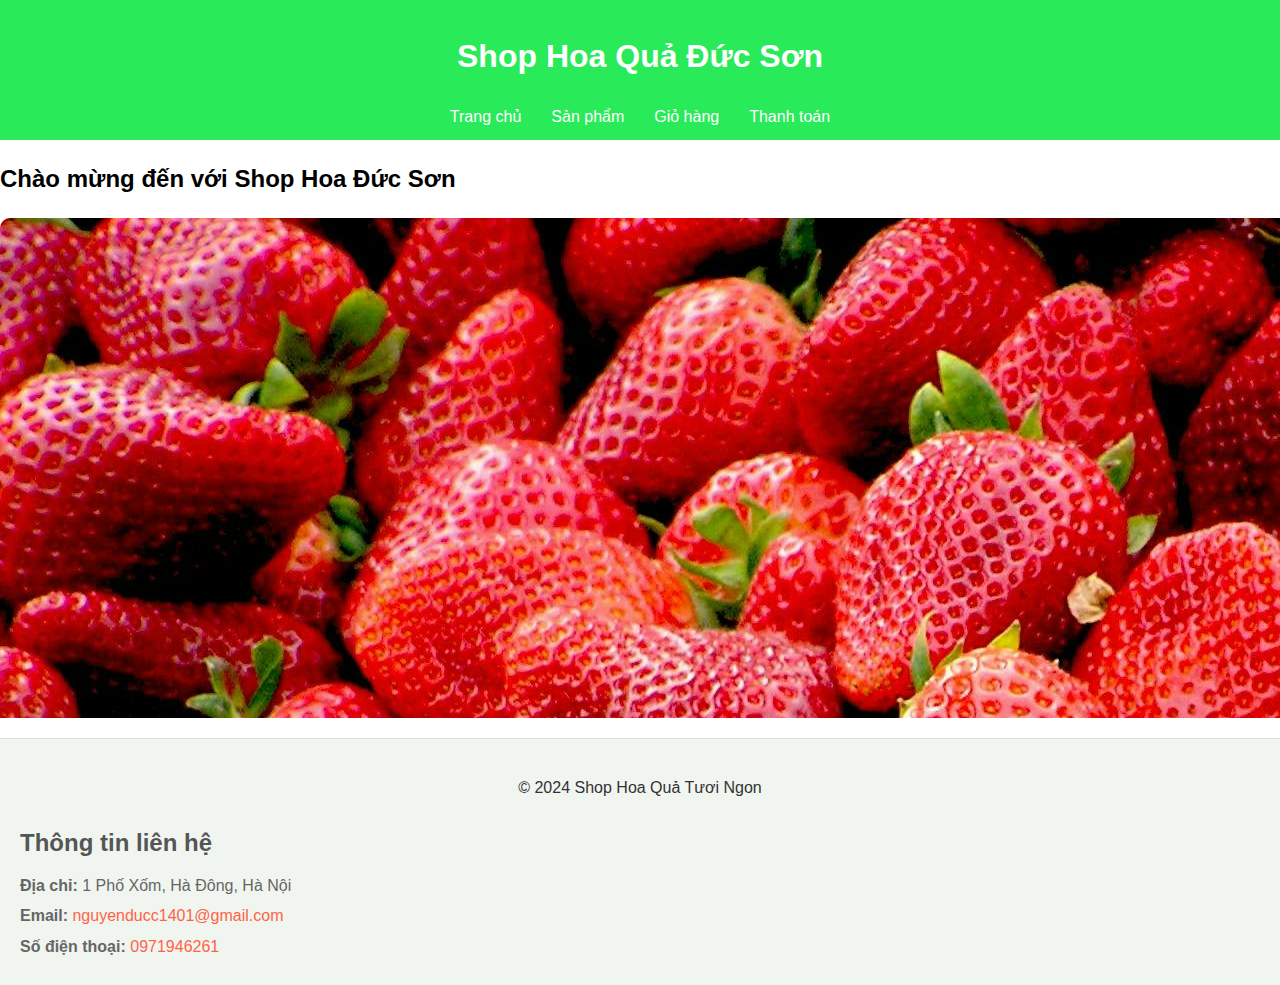
<file: index.html>
<!DOCTYPE html>
<html lang="vi">
  <head>
    <meta charset="UTF-8" />
    <meta name="viewport" content="width=device-width, initial-scale=1.0" />
    <title>Trang Chủ - Shop Hoa Quả Tươi</title>
    <link rel="stylesheet" href="style.css" />
  </head>
  <body>
    <!-- Header -->
    <header>
      <h1>Shop Hoa Quả Đức Sơn</h1>
      <nav>
        <ul>
          <li><a href="index.html">Trang chủ</a></li>
          <li><a href="products.html">Sản phẩm</a></li>
          <li><a href="cart.html">Giỏ hàng</a></li>
          <li><a href="checkout.html">Thanh toán</a></li>
        </ul>
      </nav>
    </header>

    <!-- Trang chủ -->
    <section id="home">
      <h2>Chào mừng đến với Shop Hoa Đức Sơn</h2>
      <div class="banner">
        <div class="slides">
          <img src="quangcao1.jpg" alt="Quảng cáo 1" />
          <img src="quangcao2.jpg" alt="Quảng cáo 2" />
          <img src="quangcao3.jpg" alt="Quảng cáo 3" />
        </div>
      </div>
    </section>

    <!-- Footer -->
    <footer>
      <p>&copy; 2024 Shop Hoa Quả Tươi Ngon</p>
      <div class="contact-info">
        <h3>Thông tin liên hệ</h3>
        <p><strong>Địa chỉ:</strong> 1 Phố Xốm, Hà Đông, Hà Nội</p>
        <p>
          <strong>Email:</strong>
          <a href="mailto:nguyenducc1401@gmail.com">nguyenducc1401@gmail.com</a>
        </p>
        <p>
          <strong>Số điện thoại:</strong>
          <a href="0971946261">0971946261</a>
        </p>
      </div>
    </footer>
  </body>
</html>
</file>
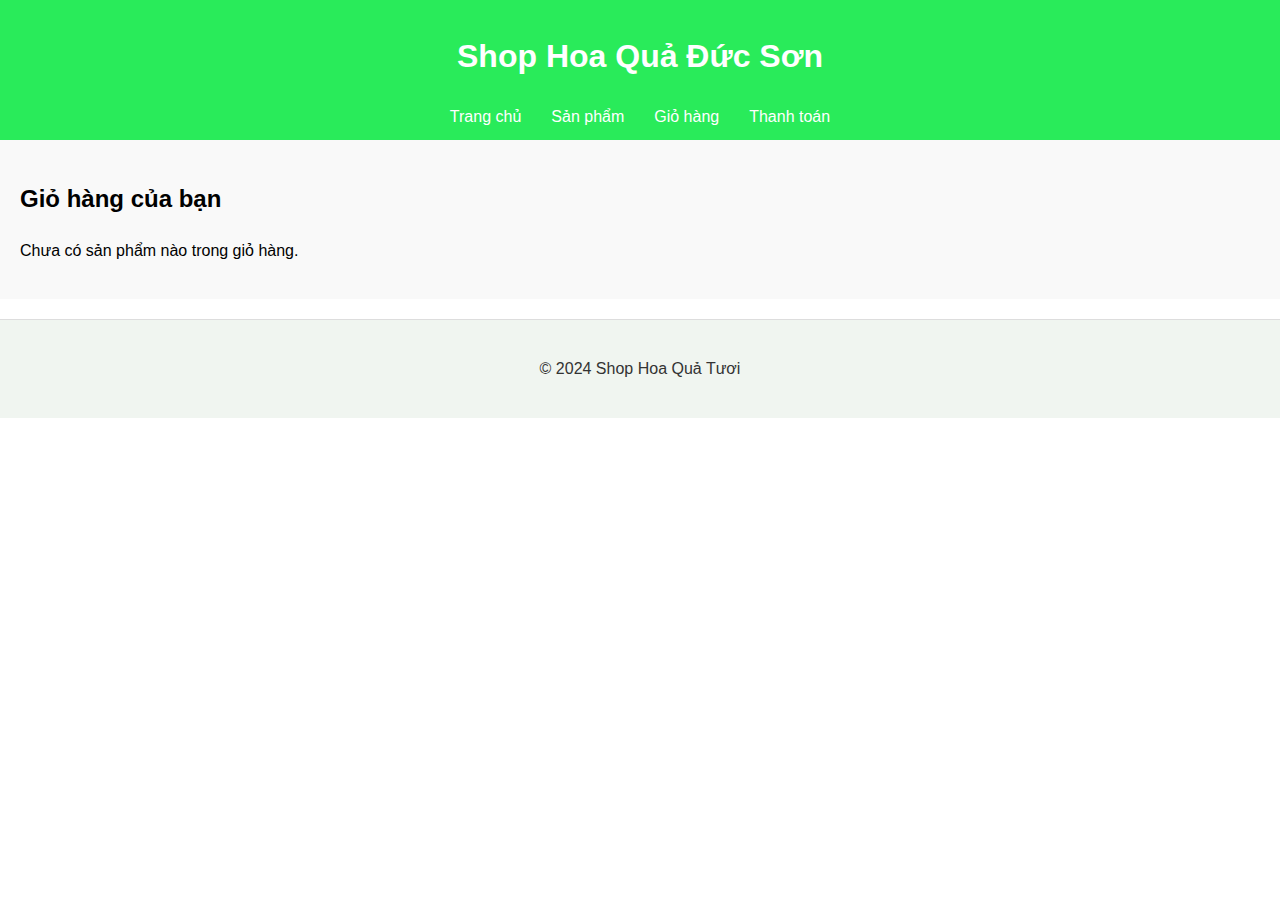
<file: cart.html>
<!DOCTYPE html>
<html lang="vi">
  <head>
    <meta charset="UTF-8" />
    <meta name="viewport" content="width=device-width, initial-scale=1.0" />
    <title>Giỏ Hàng - Shop Hoa Quả Tươi</title>
    <link rel="stylesheet" href="style.css" />
  </head>
  <body>
    <!-- Header -->
    <header>
      <h1>Shop Hoa Quả Đức Sơn</h1>
      <nav>
        <ul>
          <li><a href="index.html">Trang chủ</a></li>
          <li><a href="products.html">Sản phẩm</a></li>
          <li><a href="cart.html">Giỏ hàng</a></li>
          <li><a href="checkout.html">Thanh toán</a></li>
        </ul>
      </nav>
    </header>

    <!-- Giỏ hàng -->
    <section id="cart">
      <h2>Giỏ hàng của bạn</h2>
      <p>Chưa có sản phẩm nào trong giỏ hàng.</p>
    </section>

    <!-- Footer -->
    <footer>
      <p>&copy; 2024 Shop Hoa Quả Tươi</p>
    </footer>
  </body>
</html>
</file>
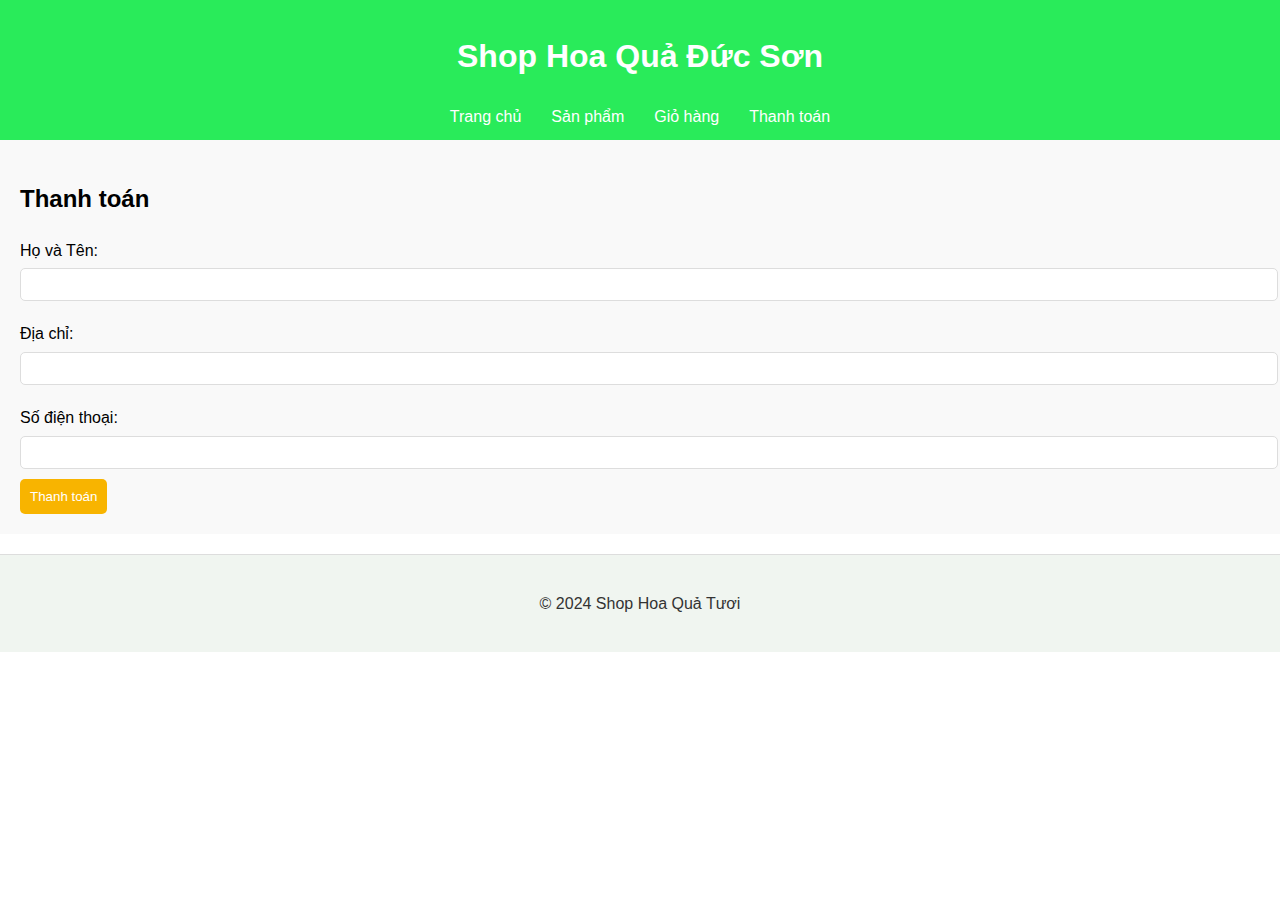
<file: checkout.html>
<!DOCTYPE html>
<html lang="vi">
  <head>
    <meta charset="UTF-8" />
    <meta name="viewport" content="width=device-width, initial-scale=1.0" />
    <title>Thanh Toán - Shop Hoa Quả Tươi</title>
    <link rel="stylesheet" href="style.css" />
  </head>
  <body>
    <!-- Header -->
    <header>
      <h1>Shop Hoa Quả Đức Sơn</h1>
      <nav>
        <ul>
          <li><a href="index.html">Trang chủ</a></li>
          <li><a href="products.html">Sản phẩm</a></li>
          <li><a href="cart.html">Giỏ hàng</a></li>
          <li><a href="checkout.html">Thanh toán</a></li>
        </ul>
      </nav>
    </header>

    <!-- Thanh toán -->
    <section id="checkout">
      <h2>Thanh toán</h2>
      <form>
        <label for="name">Họ và Tên:</label>
        <input type="text" id="name" name="name" required />

        <label for="address">Địa chỉ:</label>
        <input type="text" id="address" name="address" required />

        <label for="phone">Số điện thoại:</label>
        <input type="tel" id="phone" name="phone" required />

        <button type="submit">Thanh toán</button>
      </form>
    </section>

    <!-- Footer -->
    <footer>
      <p>&copy; 2024 Shop Hoa Quả Tươi</p>
    </footer>
  </body>
</html>
</file>
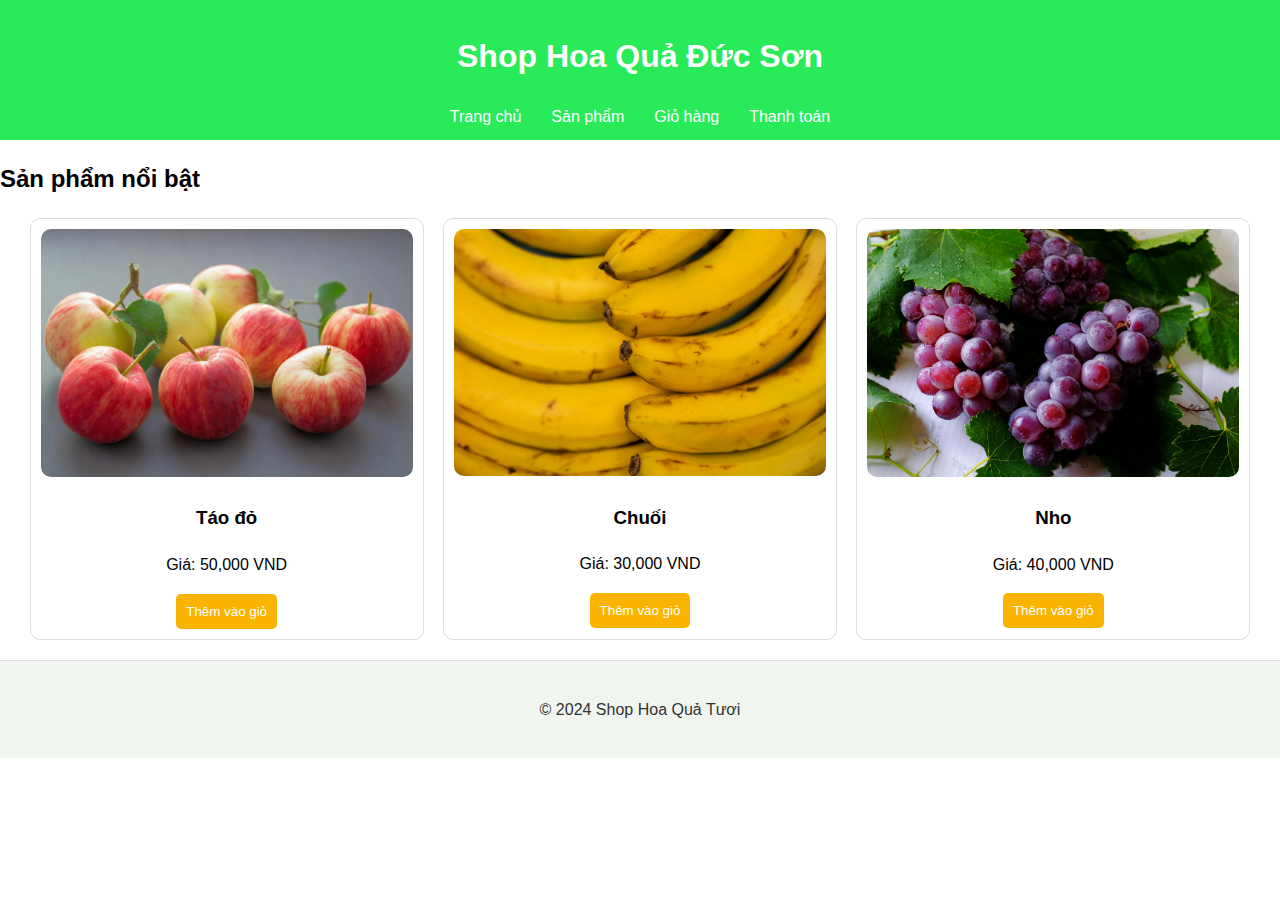
<file: products.html>
<!DOCTYPE html>
<html lang="vi">
  <head>
    <meta charset="UTF-8" />
    <meta name="viewport" content="width=device-width, initial-scale=1.0" />
    <title>Sản Phẩm - Shop Hoa Quả Tươi</title>
    <link rel="stylesheet" href="style.css" />
  </head>
  <body>
    <!-- Header -->
    <header>
      <h1>Shop Hoa Quả Đức Sơn</h1>
      <nav>
        <ul>
          <li><a href="index.html">Trang chủ</a></li>
          <li><a href="products.html">Sản phẩm</a></li>
          <li><a href="cart.html">Giỏ hàng</a></li>
          <li><a href="checkout.html">Thanh toán</a></li>
        </ul>
      </nav>
    </header>

    <!-- Sản phẩm -->
    <section id="products">
      <h2>Sản phẩm nổi bật</h2>
      <div class="product-list">
        <div class="product">
          <img src="táo.jpg" alt="Táo đỏ" />
          <h3>Táo đỏ</h3>
          <p>Giá: 50,000 VND</p>
          <button>Thêm vào giỏ</button>
        </div>
        <div class="product">
          <img src="chuối.jpg" alt="Chuối" />
          <h3>Chuối</h3>
          <p>Giá: 30,000 VND</p>
          <button>Thêm vào giỏ</button>
        </div>
        <div class="product">
          <img src="nho.jpg" alt="Nho" />
          <h3>Nho</h3>
          <p>Giá: 40,000 VND</p>
          <button>Thêm vào giỏ</button>
        </div>
      </div>
    </section>

    <!-- Footer -->
    <footer>
      <p>&copy; 2024 Shop Hoa Quả Tươi</p>
    </footer>
  </body>
</html>
</file>
<file: style.css>
/* Tổng quát */
body {
  font-family: Arial, sans-serif;
  margin: 0;
  padding: 0;
  line-height: 1.6;
}

header {
  background-color: #29eb5a;
  color: white;
  padding: 10px 20px;
  text-align: center;
}

nav ul {
  list-style: none;
  padding: 0;
  margin: 0;
  display: flex;
  justify-content: center;
}

nav ul li {
  margin: 0 15px;
}

nav ul li a {
  color: white;
  text-decoration: none;
}

/* Banner container */
.banner {
  width: 100%;
  overflow: hidden;
  position: relative;
  height: 500px;
}
.slides {
  display: flex;
  width: 300%;
  animation: slide 9s infinite;
}
.slides img {
  width: 100%;
  height: 100%;
  object-fit: cover;
  border-radius: 10px;
}
@keyframes slide {
  0% {
    transform: translateX(0);
  } /* Ảnh đầu tiên */
  33% {
    transform: translateX(-100%);
  } /* Ảnh thứ hai */
  66% {
    transform: translateX(-200%);
  } /* Ảnh thứ ba */
  100% {
    transform: translateX(0);
  } /* Quay lại ảnh đầu */
}

/* Sản phẩm */
.product-list {
  display: flex;
  justify-content: space-around;
  margin: 20px;
}
.product {
  border: 1px solid #ddd;
  border-radius: 10px;
  padding: 10px;
  text-align: center;
  width: 30%;
}
.product img {
  width: 100%;
  height: auto;
  border-radius: 10px;
}
.product button {
  background-color: #f8b400;
  color: white;
  border: none;
  padding: 10px;
  border-radius: 5px;
  cursor: pointer;
}
.product button:hover {
  background-color: #e09e00;
}

/* Giỏ hàng và Thanh toán */
#cart,
#checkout {
  padding: 20px;
  background-color: #f9f9f9;
}

form label {
  display: block;
  margin-top: 10px;
}

form input {
  width: 100%;
  padding: 8px;
  margin-top: 5px;
  margin-bottom: 10px;
  border: 1px solid #ddd;
  border-radius: 5px;
}

form button {
  background-color: #f8b400;
  color: white;
  border: none;
  padding: 10px;
  border-radius: 5px;
  cursor: pointer;
}

form button:hover {
  background-color: #e09e00;
}

/* Footer */
footer {
  background-color: #f0f5f0;
  padding: 20px;
  text-align: center;
  border-top: 1px solid #ddd;
  margin-top: 20px;
  color: #333;
}

/* Contact information */
footer .contact-info {
  margin-top: 15px;
  text-align: left;
}

footer .contact-info h3 {
  font-size: 1.5rem;
  margin-bottom: 10px;
  color: #555;
}

footer .contact-info p {
  margin: 5px 0;
  font-size: 1rem;
  color: #666;
}

footer .contact-info a {
  color: #ff6347;
  text-decoration: none;
}

footer .contact-info a:hover {
  text-decoration: underline;
}
</file>
